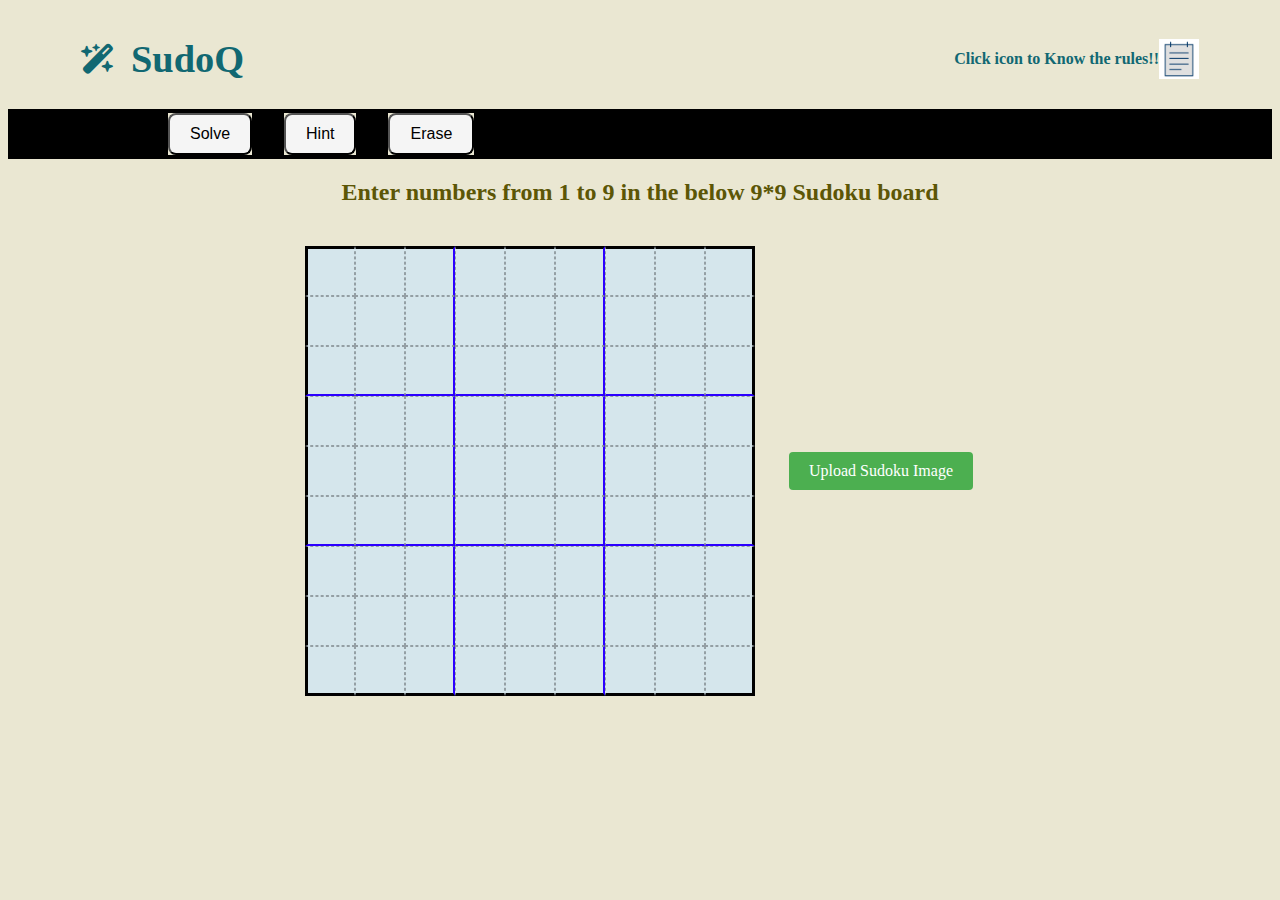
<file: index.html>
<!DOCTYPE html>
<html lang="en">
<head>
    <meta charset="UTF-8">
    <meta name="viewport" content="width=device-width, initial-scale=1.0">
    <title>SudoQ.com</title>
    <link rel="stylesheet" href="project.css" />
  <link
    rel="stylesheet"
    href="https://cdnjs.cloudflare.com/ajax/libs/font-awesome/6.7.2/css/all.min.css"
    integrity="sha512-Evv84Mr4kqVGRNSgIGL/F/aIDqQb7xQ2vcrdIwxfjThSH8CSR7PBEakCr51Ck+w+/U6swU2Im1vVX0SVk9ABhg=="
    crossorigin="anonymous"
    referrerpolicy="no-referrer"
  />
</head>
    
  </head>
<header>
    <div class="heading ">
        <div class="h1">
        <div class="border">
   <i class="fa-solid fa-wand-magic-sparkles" style="font-size:30px ;"></i>
        </div>
        <div style="font-size: larger;"> <p> <h1><b>SudoQ</b></h1></p></div>
</div>

        <div id="tutorial"> 
            <h4> Click icon to Know the rules!! </h4>
             
           <a id="iconn" href="https://youtu.be/8zRXDsGydeQ?feature=shared" target="_blank">
                <img src="icon.jpg" alt="Rules" width="40" height="40">
            </a>
        </div>
        
    </div>
    </header>
    <div class="panel">
      <div id="hide"> </div>
        <div><button class="option"> Solve</button></div>
        <div> <button class="option">Hint</button></div>
        <div><button class="option">Erase</button></div>
    </div>

    <h2 style="color: rgb(92, 86, 6); text-align: center;"><b>Enter numbers from 1 to 9 in the below 9*9 Sudoku board</b></h2>


    

    
<body>

<div class="display">

    <div id="board">

    </div>
   

    <script src="project.js"></script> 
</body>
</html>
</file>
<file: project.css>
*{
    background-color:rgb(234, 231, 210);
}


.heading{
    display:flex;
    justify-content:space-evenly;
    align-items: center;
    gap:40rem;
    color:rgb(17, 104, 114);
    padding:3px;
    
}
.h1{
    display: flex;
    justify-content:space-evenly;
    align-items: center;
    gap:1rem;
    margin-left:0%;
  
}
.border:hover{
    border: 2px solid black;
}
#tutorial{
    display:flex;
    justify-content: center;
}
#iconn{
    display: flex;
    align-items: center;
}
.panel{
    display: flex;
    justify-content: flex-start;
    align-items: center;
    background-color: black;
    gap:2rem;
    height:50px;

}
#hide{
    width:8rem;
}
.option{
    padding:10px 20px;
    font-size:16px;
    background-color:whitesmoke;
    font-family: Arial;
    border-radius: 8px;
}
.option:hover{
    background-color: burlywood;
    opacity:50%;
    border-color: silver;
    cursor:pointer;
}

.display{
    display:flex;
    align-items: center;
    justify-content: center;
    gap:2rem;
}


#board {
    display: grid;
    grid-template-rows: repeat(9, 50px);
    grid-template-columns: repeat(9, 50px);
    gap: 0;
    justify-content: center;
    margin-top: 20px;
}

.cell {
    width: 50px;
    height: 50px;
    text-align: center;
    font-size: 20px;
    background-color: rgb(213, 230, 236);
    border-style: dashed;
    border-width: 1px;
    border-color: rgba(0, 0, 0, 0.3);
    outline: none;
    box-sizing: border-box;
}

.cell:focus {
    background-color: #c6cacd;
}

/* Border styles */
/* Level 1: Thick borders (3px solid black) for outer edges */
.border-top-thick {
    border-top: 3px solid black;
}

.border-bottom-thick {
    border-bottom: 3px solid black;
}

.border-left-thick {
    border-left: 3px solid black;
}

.border-right-thick {
    border-right: 3px solid black;
}

/* Level 2: Medium borders (2px solid red) for 3x3 grid */
.border-bottom-medium {
    border-bottom: 2px solid rgb(43, 0, 255);
}

.border-right-medium {
    border-right: 2px solid rgb(43, 0, 255);
}

/* New styles for image upload and hint */
.upload-container {
    display: flex;
    justify-content: center;
    margin-top: 20px;
}

.upload-button {
    background-color: #4CAF50;
    border: none;
    color: white;
    padding: 10px 20px;
    text-align: center;
    text-decoration: none;
    display: inline-block;
    font-size: 16px;
    margin: 4px 2px;
    cursor: pointer;
    border-radius: 4px;
}

#imageInput {
    display: none;
}

.status-message {
    text-align: center;
    margin-top: 10px;
    padding: 10px;
    background-color: #f8f9fa;
    border-radius: 4px;
    width: 300px;
    margin-left: auto;
    margin-right: auto;
}

.hint {
    background-color: #ffeb3b !important;
    transition: background-color 0.5s ease;
}
</file>
